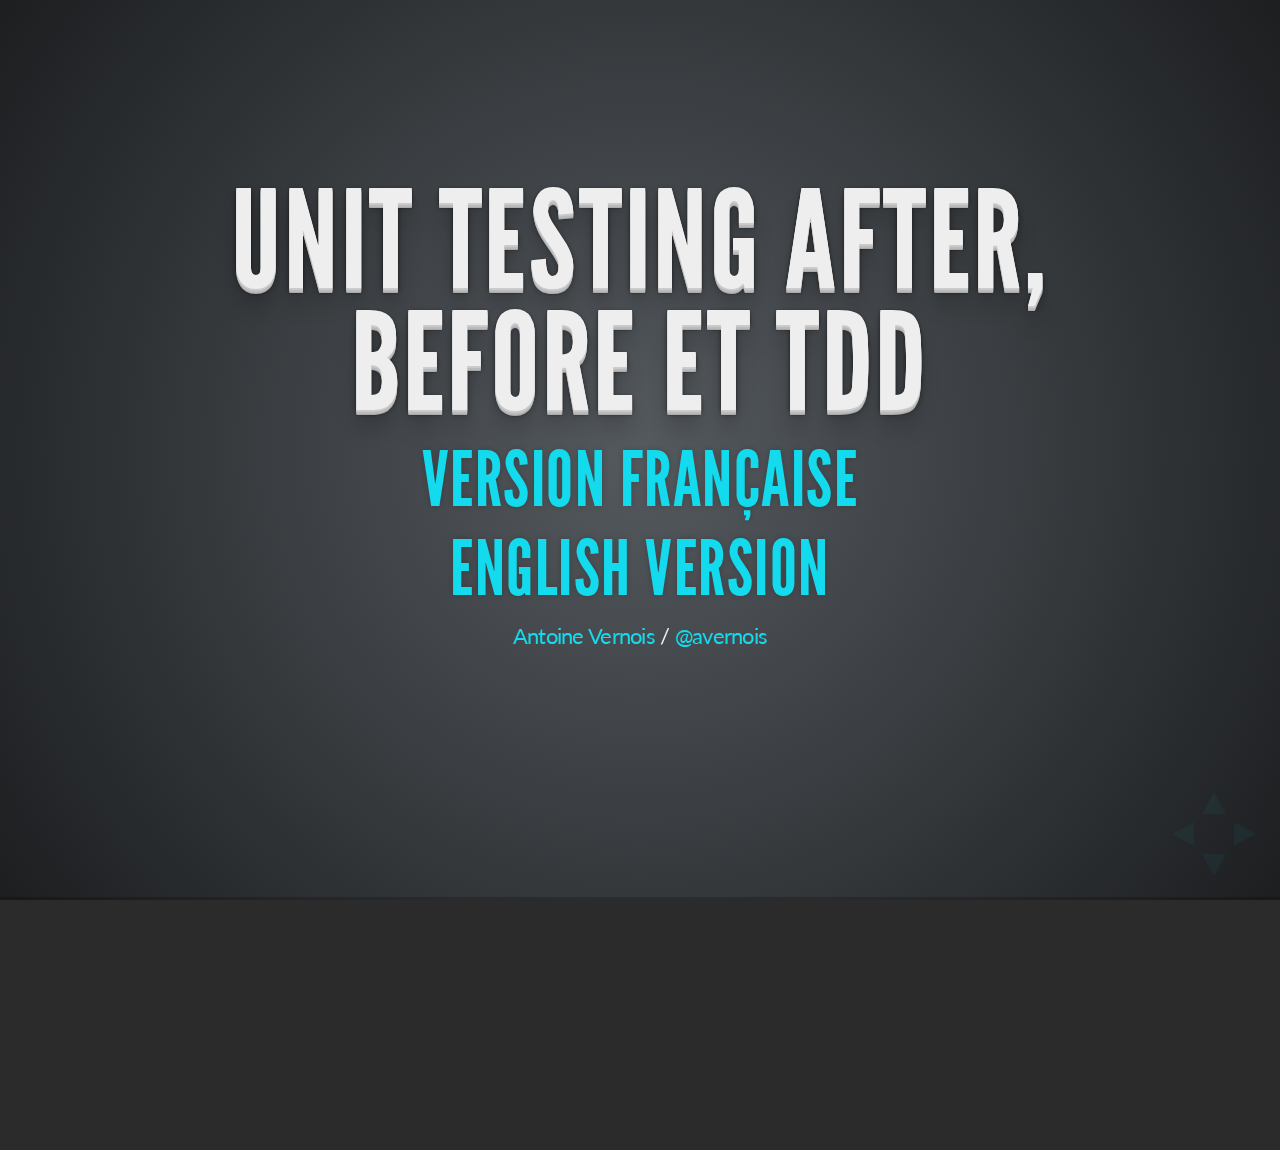
<file: index.html>
<!doctype html>
<html lang="en">

	<head>
		<meta charset="utf-8">

		<title>Unit Testing After, Before et TDD</title>

		<meta name="description" content="A framework for easily creating beautiful presentations using HTML">
		<meta name="author" content="Antoine Vernois">

		<meta name="apple-mobile-web-app-capable" content="yes" />
		<meta name="apple-mobile-web-app-status-bar-style" content="black-translucent" />

		<meta name="viewport" content="width=device-width, initial-scale=1.0, maximum-scale=1.0, user-scalable=no">

		<link rel="stylesheet" href="css/reveal.min.css">
		<link rel="stylesheet" href="css/theme/default.css" id="theme">

		<!-- For syntax highlighting -->
		<link rel="stylesheet" href="lib/css/zenburn.css">

		<!-- If the query includes 'print-pdf', use the PDF print sheet -->
		<script>
			document.write( '<link rel="stylesheet" href="css/print/' + ( window.location.search.match( /print-pdf/gi ) ? 'pdf' : 'paper' ) + '.css" type="text/css" media="print">' );
		</script>

		<!--[if lt IE 9]>
		<script src="lib/js/html5shiv.js"></script>
		<![endif]-->
	</head>

	<body>

		<div class="reveal">

			<div class="slides">
				<section>
				
					<h1>Unit testing After, Before et TDD</h1>
					<h2><a href="index-fr.html">Version Française</a></h2>
					<h2><a href="index-en.html">English version</a></h2>
					<p>
						<small><a href="https://blog.crafting-labs.fr">Antoine Vernois</a> / <a href="http://twitter.com/avernois">@avernois</a></small>
					</p>
				
				</section>

			</div>

		</div>

		<script src="lib/js/head.min.js"></script>
		<script src="js/reveal.min.js"></script>

		<script>

			// Full list of configuration options available here:
			// https://github.com/hakimel/reveal.js#configuration
			Reveal.initialize({
				controls: true,
				progress: true,
				history: true,
				center: true,

				theme: Reveal.getQueryHash().theme || 'default', // available themes are in /css/theme
				transition: Reveal.getQueryHash().transition || 'default', // default/cube/page/concave/zoom/linear/fade/none

				// Optional libraries used to extend on reveal.js
				dependencies: [
					{ src: 'lib/js/classList.js', condition: function() { return !document.body.classList; } },
					{ src: 'plugin/markdown/marked.js', condition: function() { return !!document.querySelector( '[data-markdown]' ); } },
					{ src: 'plugin/markdown/markdown.js', condition: function() { return !!document.querySelector( '[data-markdown]' ); } },
					{ src: 'plugin/highlight/highlight.js', async: true, callback: function() { hljs.initHighlightingOnLoad(); } },
					{ src: 'plugin/zoom-js/zoom.js', async: true, condition: function() { return !!document.body.classList; } },
					{ src: 'plugin/notes/notes.js', async: true, condition: function() { return !!document.body.classList; } }
					// { src: 'plugin/search/search.js', async: true, condition: function() { return !!document.body.classList; } }
					// { src: 'plugin/remotes/remotes.js', async: true, condition: function() { return !!document.body.classList; } }
				]
			});

		</script>

	</body>
</html>
</file>
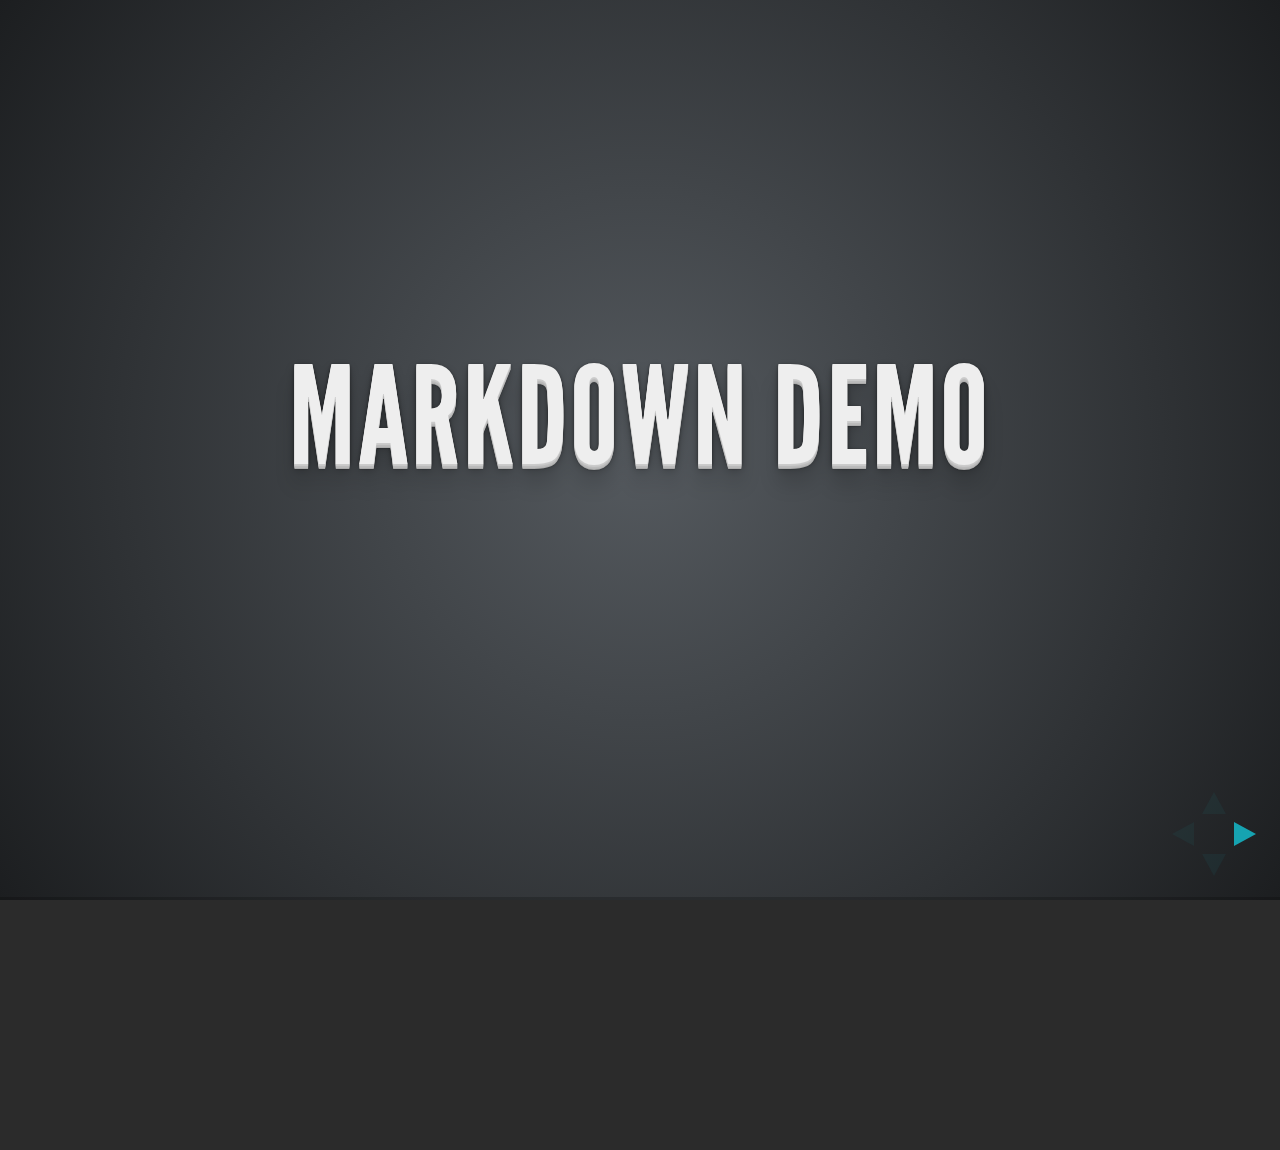
<file: plugin/markdown/example.html>
<!doctype html>
<html lang="en">

	<head>
		<meta charset="utf-8">

		<title>reveal.js - Markdown Demo</title>

		<link rel="stylesheet" href="../../css/reveal.css">
		<link rel="stylesheet" href="../../css/theme/default.css" id="theme">

        <link rel="stylesheet" href="../../lib/css/zenburn.css">
	</head>

	<body>

		<div class="reveal">

			<div class="slides">

                <!-- Use external markdown resource, separate slides by three newlines; vertical slides by two newlines -->
                <section data-markdown="example.md" data-separator="^\n\n\n" data-vertical="^\n\n"></section>

                <!-- Slides are separated by three dashes (quick 'n dirty regular expression) -->
                <section data-markdown data-separator="---">
                    <script type="text/template">
                        ## Demo 1
                        Slide 1
                        ---
                        ## Demo 1
                        Slide 2
                        ---
                        ## Demo 1
                        Slide 3
                    </script>
                </section>

                <!-- Slides are separated by newline + three dashes + newline, vertical slides identical but two dashes -->
                <section data-markdown data-separator="^\n---\n$" data-vertical="^\n--\n$">
                    <script type="text/template">
                        ## Demo 2
                        Slide 1.1

                        --

                        ## Demo 2
                        Slide 1.2

                        ---

                        ## Demo 2
                        Slide 2
                    </script>
                </section>

                <!-- No "extra" slides, since there are no separators defined (so they'll become horizontal rulers) -->
                <section data-markdown>
                    <script type="text/template">
                        A

                        ---

                        B

                        ---

                        C
                    </script>
                </section>

                <!-- Slide attributes -->
                <section data-markdown>
                    <script type="text/template">
                        <!-- .slide: data-background="#000000" -->
                        ## Slide attributes
                    </script>
                </section>

                <!-- Element attributes -->
                <section data-markdown>
                    <script type="text/template">
                        ## Element attributes
                        - Item 1 <!-- .element: class="fragment" data-fragment-index="2" -->
                        - Item 2 <!-- .element: class="fragment" data-fragment-index="1" -->
                    </script>
                </section>

                <!-- Code -->
                <section data-markdown>
                    <script type="text/template">
                        ```php
                        public function foo()
                        {
                            $foo = array(
                                'bar' => 'bar'
                            )
                        }
                        ```
                    </script>
                </section>

            </div>
		</div>

		<script src="../../lib/js/head.min.js"></script>
		<script src="../../js/reveal.js"></script>

		<script>

			Reveal.initialize({
				controls: true,
				progress: true,
				history: true,
				center: true,

				// Optional libraries used to extend on reveal.js
				dependencies: [
					{ src: '../../lib/js/classList.js', condition: function() { return !document.body.classList; } },
					{ src: 'marked.js', condition: function() { return !!document.querySelector( '[data-markdown]' ); } },
                    { src: 'markdown.js', condition: function() { return !!document.querySelector( '[data-markdown]' ); } },
                    { src: '../highlight/highlight.js', async: true, callback: function() { hljs.initHighlightingOnLoad(); } },
					{ src: '../notes/notes.js' }
				]
			});

		</script>

	</body>
</html>
</file>
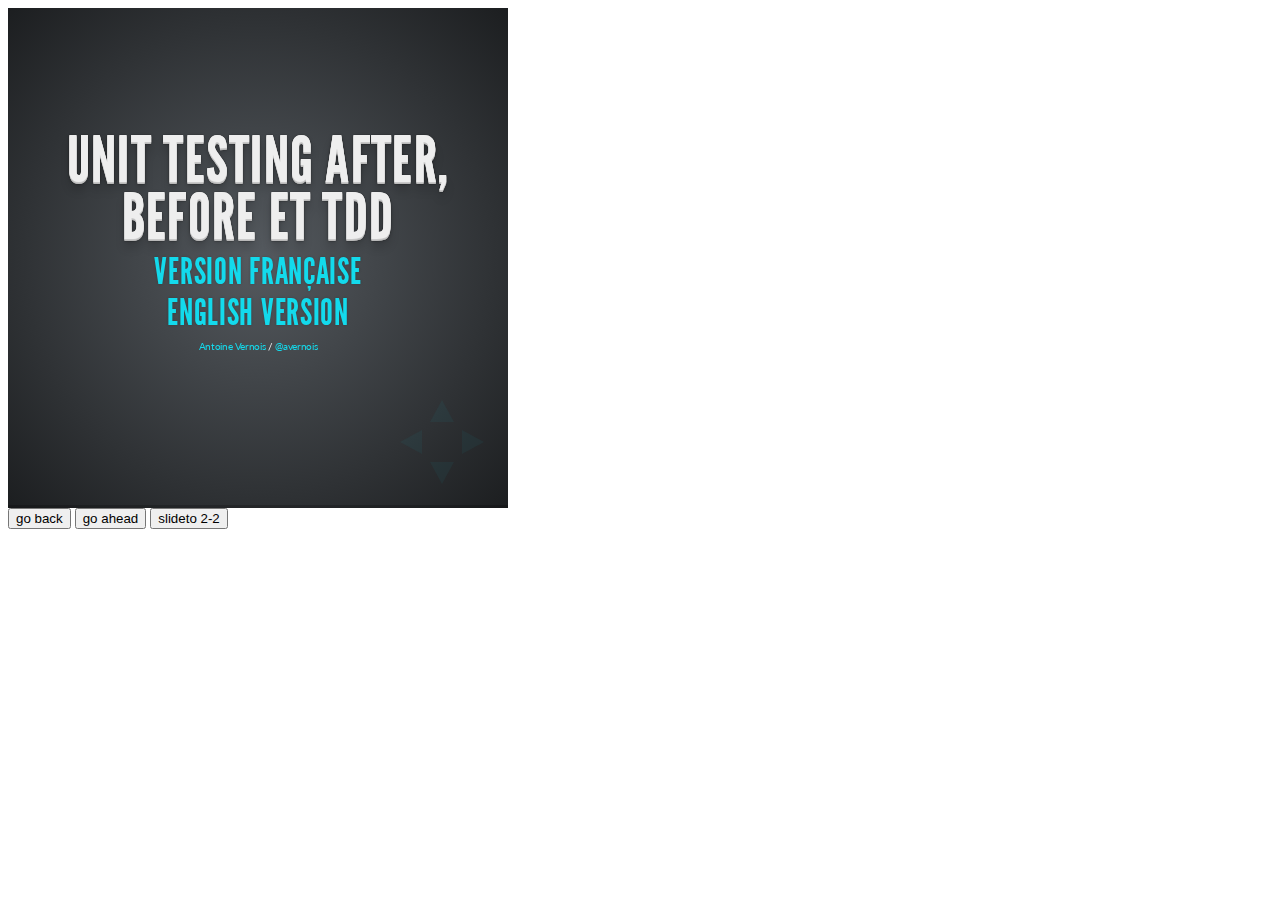
<file: plugin/postmessage/example.html>
<html>
	<body>

		<iframe id="reveal" src="../../index.html" style="border: 0;" width="500" height="500"></iframe>

		<div>
			<input id="back" type="button" value="go back"/>
			<input id="ahead" type="button" value="go ahead"/>
			<input id="slideto" type="button" value="slideto 2-2"/>
		</div>

		<script>

			(function (){

				var back = document.getElementById( 'back' ),
						ahead = document.getElementById( 'ahead' ),
						slideto = document.getElementById( 'slideto' ),
						reveal =  window.frames[0];

					back.addEventListener( 'click', function () {
						
					reveal.postMessage( JSON.stringify({method: 'prev', args: []}), '*' );
				}, false );

				ahead.addEventListener( 'click', function (){
					reveal.postMessage( JSON.stringify({method: 'next', args: []}), '*' );
				}, false );

				slideto.addEventListener( 'click', function (){
					reveal.postMessage( JSON.stringify({method: 'slide', args: [2,2]}), '*' );
				}, false );

			}());

		</script>

	</body>
</html>
</file>
<file: css/theme/default.css>
@import url(https://fonts.googleapis.com/css?family=Lato:400,700,400italic,700italic);
/**
 * Default theme for reveal.js.
 *
 * Copyright (C) 2011-2012 Hakim El Hattab, http://hakim.se
 */
@font-face {
  font-family: 'League Gothic';
  src: url("../../lib/font/league_gothic-webfont.eot");
  src: url("../../lib/font/league_gothic-webfont.eot?#iefix") format("embedded-opentype"), url("../../lib/font/league_gothic-webfont.woff") format("woff"), url("../../lib/font/league_gothic-webfont.ttf") format("truetype"), url("../../lib/font/league_gothic-webfont.svg#LeagueGothicRegular") format("svg");
  font-weight: normal;
  font-style: normal; }

/*********************************************
 * GLOBAL STYLES
 *********************************************/
body {
  background: #1c1e20;
  background: -moz-radial-gradient(center, circle cover, #555a5f 0%, #1c1e20 100%);
  background: -webkit-gradient(radial, center center, 0px, center center, 100%, color-stop(0%, #555a5f), color-stop(100%, #1c1e20));
  background: -webkit-radial-gradient(center, circle cover, #555a5f 0%, #1c1e20 100%);
  background: -o-radial-gradient(center, circle cover, #555a5f 0%, #1c1e20 100%);
  background: -ms-radial-gradient(center, circle cover, #555a5f 0%, #1c1e20 100%);
  background: radial-gradient(center, circle cover, #555a5f 0%, #1c1e20 100%);
  background-color: #2b2b2b; }

.reveal {
  font-family: "Lato", sans-serif;
  font-size: 36px;
  font-weight: normal;
  letter-spacing: -0.02em;
  color: #eeeeee; }

::selection {
  color: white;
  background: #ff5e99;
  text-shadow: none; }

.darktext {
  color : #000000;
}

/*********************************************
 * HEADERS
 *********************************************/
.reveal h1,
.reveal h2,
.reveal h3,
.reveal h4,
.reveal h5,
.reveal h6 {
  margin: 0 0 20px 0;
  color: #eeeeee;
  font-family: "League Gothic", Impact, sans-serif;
  line-height: 0.9em;
  letter-spacing: 0.02em;
  text-transform: uppercase;
  text-shadow: 0px 0px 6px rgba(0, 0, 0, 0.2); }

.reveal h1 {
  text-shadow: 0 1px 0 #cccccc, 0 2px 0 #c9c9c9, 0 3px 0 #bbbbbb, 0 4px 0 #b9b9b9, 0 5px 0 #aaaaaa, 0 6px 1px rgba(0, 0, 0, 0.1), 0 0 5px rgba(0, 0, 0, 0.1), 0 1px 3px rgba(0, 0, 0, 0.3), 0 3px 5px rgba(0, 0, 0, 0.2), 0 5px 10px rgba(0, 0, 0, 0.25), 0 20px 20px rgba(0, 0, 0, 0.15); }

/*********************************************
 * LINKS
 *********************************************/
.reveal a:not(.image) {
  color: #13daec;
  text-decoration: none;
  -webkit-transition: color .15s ease;
  -moz-transition: color .15s ease;
  -ms-transition: color .15s ease;
  -o-transition: color .15s ease;
  transition: color .15s ease; }

.reveal a:not(.image):hover {
  color: #71e9f4;
  text-shadow: none;
  border: none; }

.reveal .roll span:after {
  color: #fff;
  background: #0d99a5; }

/*********************************************
 * IMAGES
 *********************************************/
.reveal section img {
  margin: 15px 0px;
  background: rgba(255, 255, 255, 0.12);
  border: 4px solid #eeeeee;
  box-shadow: 0 0 10px rgba(0, 0, 0, 0.15);
  -webkit-transition: all .2s linear;
  -moz-transition: all .2s linear;
  -ms-transition: all .2s linear;
  -o-transition: all .2s linear;
  transition: all .2s linear; }

.reveal a:hover img {
  background: rgba(255, 255, 255, 0.2);
  border-color: #13daec;
  box-shadow: 0 0 20px rgba(0, 0, 0, 0.55); }

/*********************************************
 * NAVIGATION CONTROLS
 *********************************************/
.reveal .controls div.navigate-left,
.reveal .controls div.navigate-left.enabled {
  border-right-color: #13daec; }

.reveal .controls div.navigate-right,
.reveal .controls div.navigate-right.enabled {
  border-left-color: #13daec; }

.reveal .controls div.navigate-up,
.reveal .controls div.navigate-up.enabled {
  border-bottom-color: #13daec; }

.reveal .controls div.navigate-down,
.reveal .controls div.navigate-down.enabled {
  border-top-color: #13daec; }

.reveal .controls div.navigate-left.enabled:hover {
  border-right-color: #71e9f4; }

.reveal .controls div.navigate-right.enabled:hover {
  border-left-color: #71e9f4; }

.reveal .controls div.navigate-up.enabled:hover {
  border-bottom-color: #71e9f4; }

.reveal .controls div.navigate-down.enabled:hover {
  border-top-color: #71e9f4; }

/*********************************************
 * PROGRESS BAR
 *********************************************/
.reveal .progress {
  background: rgba(0, 0, 0, 0.2); }

.reveal .progress span {
  background: #13daec;
  -webkit-transition: width 800ms cubic-bezier(0.26, 0.86, 0.44, 0.985);
  -moz-transition: width 800ms cubic-bezier(0.26, 0.86, 0.44, 0.985);
  -ms-transition: width 800ms cubic-bezier(0.26, 0.86, 0.44, 0.985);
  -o-transition: width 800ms cubic-bezier(0.26, 0.86, 0.44, 0.985);
  transition: width 800ms cubic-bezier(0.26, 0.86, 0.44, 0.985); }

/*********************************************
 * SLIDE NUMBER
 *********************************************/
.reveal .slide-number {
  color: #13daec; }
</file>
<file: lib/css/zenburn.css>
/*

Zenburn style from voldmar.ru (c) Vladimir Epifanov <voldmar@voldmar.ru>
based on dark.css by Ivan Sagalaev

*/

pre code {
  display: block; padding: 0.5em;
  background: #3F3F3F;
  color: #DCDCDC;
}

pre .keyword,
pre .tag,
pre .css .class,
pre .css .id,
pre .lisp .title,
pre .nginx .title,
pre .request,
pre .status,
pre .clojure .attribute {
  color: #E3CEAB;
}

pre .django .template_tag,
pre .django .variable,
pre .django .filter .argument {
  color: #DCDCDC;
}

pre .number,
pre .date {
  color: #8CD0D3;
}

pre .dos .envvar,
pre .dos .stream,
pre .variable,
pre .apache .sqbracket {
  color: #EFDCBC;
}

pre .dos .flow,
pre .diff .change,
pre .python .exception,
pre .python .built_in,
pre .literal,
pre .tex .special {
  color: #EFEFAF;
}

pre .diff .chunk,
pre .subst {
  color: #8F8F8F;
}

pre .dos .keyword,
pre .python .decorator,
pre .title,
pre .haskell .type,
pre .diff .header,
pre .ruby .class .parent,
pre .apache .tag,
pre .nginx .built_in,
pre .tex .command,
pre .prompt {
    color: #efef8f;
}

pre .dos .winutils,
pre .ruby .symbol,
pre .ruby .symbol .string,
pre .ruby .string {
  color: #DCA3A3;
}

pre .diff .deletion,
pre .string,
pre .tag .value,
pre .preprocessor,
pre .built_in,
pre .sql .aggregate,
pre .javadoc,
pre .smalltalk .class,
pre .smalltalk .localvars,
pre .smalltalk .array,
pre .css .rules .value,
pre .attr_selector,
pre .pseudo,
pre .apache .cbracket,
pre .tex .formula {
  color: #CC9393;
}

pre .shebang,
pre .diff .addition,
pre .comment,
pre .java .annotation,
pre .template_comment,
pre .pi,
pre .doctype {
  color: #7F9F7F;
}

pre .coffeescript .javascript,
pre .javascript .xml,
pre .tex .formula,
pre .xml .javascript,
pre .xml .vbscript,
pre .xml .css,
pre .xml .cdata {
  opacity: 0.5;
}
</file>
<file: css/reveal.css>
@charset "UTF-8";

/*!
 * reveal.js
 * http://lab.hakim.se/reveal-js
 * MIT licensed
 *
 * Copyright (C) 2014 Hakim El Hattab, http://hakim.se
 */


/*********************************************
 * RESET STYLES
 *********************************************/

html, body, .reveal div, .reveal span, .reveal applet, .reveal object, .reveal iframe,
.reveal h1, .reveal h2, .reveal h3, .reveal h4, .reveal h5, .reveal h6, .reveal p, .reveal blockquote, .reveal pre,
.reveal a, .reveal abbr, .reveal acronym, .reveal address, .reveal big, .reveal cite, .reveal code,
.reveal del, .reveal dfn, .reveal em, .reveal img, .reveal ins, .reveal kbd, .reveal q, .reveal s, .reveal samp,
.reveal small, .reveal strike, .reveal strong, .reveal sub, .reveal sup, .reveal tt, .reveal var,
.reveal b, .reveal u, .reveal i, .reveal center,
.reveal dl, .reveal dt, .reveal dd, .reveal ol, .reveal ul, .reveal li,
.reveal fieldset, .reveal form, .reveal label, .reveal legend,
.reveal table, .reveal caption, .reveal tbody, .reveal tfoot, .reveal thead, .reveal tr, .reveal th, .reveal td,
.reveal article, .reveal aside, .reveal canvas, .reveal details, .reveal embed,
.reveal figure, .reveal figcaption, .reveal footer, .reveal header, .reveal hgroup,
.reveal menu, .reveal nav, .reveal output, .reveal ruby, .reveal section, .reveal summary,
.reveal time, .reveal mark, .reveal audio, video {
	margin: 0;
	padding: 0;
	border: 0;
	font-size: 100%;
	font: inherit;
	vertical-align: baseline;
}

.reveal article, .reveal aside, .reveal details, .reveal figcaption, .reveal figure,
.reveal footer, .reveal header, .reveal hgroup, .reveal menu, .reveal nav, .reveal section {
	display: block;
}


/*********************************************
 * GLOBAL STYLES
 *********************************************/

html,
body {
	width: 100%;
	height: 100%;
	overflow: hidden;
}

body {
	position: relative;
	line-height: 1;
}

::selection {
	background: #FF5E99;
	color: #fff;
	text-shadow: none;
}


/*********************************************
 * HEADERS
 *********************************************/

.reveal h1,
.reveal h2,
.reveal h3,
.reveal h4,
.reveal h5,
.reveal h6 {
	-webkit-hyphens: auto;
	   -moz-hyphens: auto;
	        hyphens: auto;

	word-wrap: break-word;
	line-height: 1;
}

.reveal h1 { font-size: 3.77em; }
.reveal h2 { font-size: 2.11em;	}
.reveal h3 { font-size: 1.55em;	}
.reveal h4 { font-size: 1em;	}


/*********************************************
 * VIEW FRAGMENTS
 *********************************************/

.reveal .slides section .fragment {
	opacity: 0;

	-webkit-transition: all .2s ease;
	   -moz-transition: all .2s ease;
	    -ms-transition: all .2s ease;
	     -o-transition: all .2s ease;
	        transition: all .2s ease;
}
	.reveal .slides section .fragment.visible {
		opacity: 1;
	}

.reveal .slides section .fragment.grow {
	opacity: 1;
}
	.reveal .slides section .fragment.grow.visible {
		-webkit-transform: scale( 1.3 );
		   -moz-transform: scale( 1.3 );
		    -ms-transform: scale( 1.3 );
		     -o-transform: scale( 1.3 );
		        transform: scale( 1.3 );
	}

.reveal .slides section .fragment.shrink {
	opacity: 1;
}
	.reveal .slides section .fragment.shrink.visible {
		-webkit-transform: scale( 0.7 );
		   -moz-transform: scale( 0.7 );
		    -ms-transform: scale( 0.7 );
		     -o-transform: scale( 0.7 );
		        transform: scale( 0.7 );
	}

.reveal .slides section .fragment.zoom-in {
	opacity: 0;

	-webkit-transform: scale( 0.1 );
	   -moz-transform: scale( 0.1 );
	    -ms-transform: scale( 0.1 );
	     -o-transform: scale( 0.1 );
	        transform: scale( 0.1 );
}

	.reveal .slides section .fragment.zoom-in.visible {
		opacity: 1;

		-webkit-transform: scale( 1 );
		   -moz-transform: scale( 1 );
		    -ms-transform: scale( 1 );
		     -o-transform: scale( 1 );
		        transform: scale( 1 );
	}

.reveal .slides section .fragment.roll-in {
	opacity: 0;

	-webkit-transform: rotateX( 90deg );
	   -moz-transform: rotateX( 90deg );
	    -ms-transform: rotateX( 90deg );
	     -o-transform: rotateX( 90deg );
	        transform: rotateX( 90deg );
}
	.reveal .slides section .fragment.roll-in.visible {
		opacity: 1;

		-webkit-transform: rotateX( 0 );
		   -moz-transform: rotateX( 0 );
		    -ms-transform: rotateX( 0 );
		     -o-transform: rotateX( 0 );
		        transform: rotateX( 0 );
	}

.reveal .slides section .fragment.fade-out {
	opacity: 1;
}
	.reveal .slides section .fragment.fade-out.visible {
		opacity: 0;
	}

.reveal .slides section .fragment.semi-fade-out {
	opacity: 1;
}
	.reveal .slides section .fragment.semi-fade-out.visible {
		opacity: 0.5;
	}

.reveal .slides section .fragment.current-visible {
	opacity:0;
}

.reveal .slides section .fragment.current-visible.current-fragment {
	opacity:1;
}

.reveal .slides section .fragment.highlight-red,
.reveal .slides section .fragment.highlight-current-red,
.reveal .slides section .fragment.highlight-green,
.reveal .slides section .fragment.highlight-current-green,
.reveal .slides section .fragment.highlight-blue,
.reveal .slides section .fragment.highlight-current-blue {
	opacity: 1;
}
	.reveal .slides section .fragment.highlight-red.visible {
		color: #ff2c2d
	}
	.reveal .slides section .fragment.highlight-green.visible {
		color: #17ff2e;
	}
	.reveal .slides section .fragment.highlight-blue.visible {
		color: #1b91ff;
	}

.reveal .slides section .fragment.highlight-current-red.current-fragment {
	color: #ff2c2d
}
.reveal .slides section .fragment.highlight-current-green.current-fragment {
	color: #17ff2e;
}
.reveal .slides section .fragment.highlight-current-blue.current-fragment {
	color: #1b91ff;
}


/*********************************************
 * DEFAULT ELEMENT STYLES
 *********************************************/

/* Fixes issue in Chrome where italic fonts did not appear when printing to PDF */
.reveal:after {
  content: '';
  font-style: italic;
}

.reveal iframe {
	z-index: 1;
}

/* Ensure certain elements are never larger than the slide itself */
.reveal img,
.reveal video,
.reveal iframe {
	max-width: 95%;
	max-height: 95%;
}

/** Prevents layering issues in certain browser/transition combinations */
.reveal a {
	position: relative;
}

.reveal strong,
.reveal b {
	font-weight: bold;
}

.reveal em,
.reveal i {
	font-style: italic;
}

.reveal ol,
.reveal ul {
	display: inline-block;

	text-align: left;
	margin: 0 0 0 1em;
}

.reveal ol {
	list-style-type: decimal;
}

.reveal ul {
	list-style-type: disc;
}

.reveal ul ul {
	list-style-type: square;
}

.reveal ul ul ul {
	list-style-type: circle;
}

.reveal ul ul,
.reveal ul ol,
.reveal ol ol,
.reveal ol ul {
	display: block;
	margin-left: 40px;
}

.reveal p {
	margin-bottom: 10px;
	line-height: 1.2em;
}

.reveal q,
.reveal blockquote {
	quotes: none;
}

.reveal blockquote {
	display: block;
	position: relative;
	width: 70%;
	margin: 5px auto;
	padding: 5px;

	font-style: italic;
	background: rgba(255, 255, 255, 0.05);
	box-shadow: 0px 0px 2px rgba(0,0,0,0.2);
}
	.reveal blockquote p:first-child,
	.reveal blockquote p:last-child {
		display: inline-block;
	}

.reveal q {
	font-style: italic;
}

.reveal pre {
	display: block;
	position: relative;
	width: 90%;
	margin: 15px auto;

	text-align: left;
	font-size: 0.55em;
	font-family: monospace;
	line-height: 1.2em;

	word-wrap: break-word;

	box-shadow: 0px 0px 6px rgba(0,0,0,0.3);
}
.reveal code {
	font-family: monospace;
}
.reveal pre code {
	padding: 5px;
	overflow: auto;
	max-height: 400px;
	word-wrap: normal;
}
.reveal pre.stretch code {
	height: 100%;
	max-height: 100%;

	-webkit-box-sizing: border-box;
	   -moz-box-sizing: border-box;
	        box-sizing: border-box;
}

.reveal table th,
.reveal table td {
	text-align: left;
	padding-right: .3em;
}

.reveal table th {
	font-weight: bold;
}

.reveal sup {
	vertical-align: super;
}
.reveal sub {
	vertical-align: sub;
}

.reveal small {
	display: inline-block;
	font-size: 0.6em;
	line-height: 1.2em;
	vertical-align: top;
}

.reveal small * {
	vertical-align: top;
}

.reveal .stretch {
	max-width: none;
	max-height: none;
}


/*********************************************
 * CONTROLS
 *********************************************/

.reveal .controls {
	display: none;
	position: fixed;
	width: 110px;
	height: 110px;
	z-index: 30;
	right: 10px;
	bottom: 10px;
}

.reveal .controls div {
	position: absolute;
	opacity: 0.05;
	width: 0;
	height: 0;
	border: 12px solid transparent;

	-moz-transform: scale(.9999);

	-webkit-transition: all 0.2s ease;
	   -moz-transition: all 0.2s ease;
	    -ms-transition: all 0.2s ease;
	     -o-transition: all 0.2s ease;
	        transition: all 0.2s ease;
}

.reveal .controls div.enabled {
	opacity: 0.7;
	cursor: pointer;
}

.reveal .controls div.enabled:active {
	margin-top: 1px;
}

	.reveal .controls div.navigate-left {
		top: 42px;

		border-right-width: 22px;
		border-right-color: #eee;
	}
		.reveal .controls div.navigate-left.fragmented {
			opacity: 0.3;
		}

	.reveal .controls div.navigate-right {
		left: 74px;
		top: 42px;

		border-left-width: 22px;
		border-left-color: #eee;
	}
		.reveal .controls div.navigate-right.fragmented {
			opacity: 0.3;
		}

	.reveal .controls div.navigate-up {
		left: 42px;

		border-bottom-width: 22px;
		border-bottom-color: #eee;
	}
		.reveal .controls div.navigate-up.fragmented {
			opacity: 0.3;
		}

	.reveal .controls div.navigate-down {
		left: 42px;
		top: 74px;

		border-top-width: 22px;
		border-top-color: #eee;
	}
		.reveal .controls div.navigate-down.fragmented {
			opacity: 0.3;
		}


/*********************************************
 * PROGRESS BAR
 *********************************************/

.reveal .progress {
	position: fixed;
	display: none;
	height: 3px;
	width: 100%;
	bottom: 0;
	left: 0;
	z-index: 10;
}
	.reveal .progress:after {
		content: '';
		display: 'block';
		position: absolute;
		height: 20px;
		width: 100%;
		top: -20px;
	}
	.reveal .progress span {
		display: block;
		height: 100%;
		width: 0px;

		-webkit-transition: width 800ms cubic-bezier(0.260, 0.860, 0.440, 0.985);
		   -moz-transition: width 800ms cubic-bezier(0.260, 0.860, 0.440, 0.985);
		    -ms-transition: width 800ms cubic-bezier(0.260, 0.860, 0.440, 0.985);
		     -o-transition: width 800ms cubic-bezier(0.260, 0.860, 0.440, 0.985);
		        transition: width 800ms cubic-bezier(0.260, 0.860, 0.440, 0.985);
	}

/*********************************************
 * SLIDE NUMBER
 *********************************************/

.reveal .slide-number {
	position: fixed;
	display: block;
	right: 15px;
	bottom: 15px;
	opacity: 0.5;
	z-index: 31;
	font-size: 12px;
}

/*********************************************
 * SLIDES
 *********************************************/

.reveal {
	position: relative;
	width: 100%;
	height: 100%;

	-ms-touch-action: none;
}

.reveal .slides {
	position: absolute;
	width: 100%;
	height: 100%;
	left: 50%;
	top: 50%;

	overflow: visible;
	z-index: 1;
	text-align: center;

	-webkit-transition: -webkit-perspective .4s ease;
	   -moz-transition: -moz-perspective .4s ease;
	    -ms-transition: -ms-perspective .4s ease;
	     -o-transition: -o-perspective .4s ease;
	        transition: perspective .4s ease;

	-webkit-perspective: 600px;
	   -moz-perspective: 600px;
	    -ms-perspective: 600px;
	        perspective: 600px;

	-webkit-perspective-origin: 0px -100px;
	   -moz-perspective-origin: 0px -100px;
	    -ms-perspective-origin: 0px -100px;
	        perspective-origin: 0px -100px;
}

.reveal .slides>section {
	-ms-perspective: 600px;
}

.reveal .slides>section,
.reveal .slides>section>section {
	display: none;
	position: absolute;
	width: 100%;
	padding: 20px 0px;

	z-index: 10;
	line-height: 1.2em;
	font-weight: inherit;

	-webkit-transform-style: preserve-3d;
	   -moz-transform-style: preserve-3d;
	    -ms-transform-style: preserve-3d;
	        transform-style: preserve-3d;

	-webkit-transition: -webkit-transform-origin 800ms cubic-bezier(0.260, 0.860, 0.440, 0.985),
						-webkit-transform 800ms cubic-bezier(0.260, 0.860, 0.440, 0.985),
						visibility 800ms cubic-bezier(0.260, 0.860, 0.440, 0.985),
						opacity 800ms cubic-bezier(0.260, 0.860, 0.440, 0.985);
	   -moz-transition: -moz-transform-origin 800ms cubic-bezier(0.260, 0.860, 0.440, 0.985),
						-moz-transform 800ms cubic-bezier(0.260, 0.860, 0.440, 0.985),
						visibility 800ms cubic-bezier(0.260, 0.860, 0.440, 0.985),
						opacity 800ms cubic-bezier(0.260, 0.860, 0.440, 0.985);
	    -ms-transition: -ms-transform-origin 800ms cubic-bezier(0.260, 0.860, 0.440, 0.985),
						-ms-transform 800ms cubic-bezier(0.260, 0.860, 0.440, 0.985),
						visibility 800ms cubic-bezier(0.260, 0.860, 0.440, 0.985),
						opacity 800ms cubic-bezier(0.260, 0.860, 0.440, 0.985);
	     -o-transition: -o-transform-origin 800ms cubic-bezier(0.260, 0.860, 0.440, 0.985),
						-o-transform 800ms cubic-bezier(0.260, 0.860, 0.440, 0.985),
						visibility 800ms cubic-bezier(0.260, 0.860, 0.440, 0.985),
						opacity 800ms cubic-bezier(0.260, 0.860, 0.440, 0.985);
	        transition: transform-origin 800ms cubic-bezier(0.260, 0.860, 0.440, 0.985),
						transform 800ms cubic-bezier(0.260, 0.860, 0.440, 0.985),
						visibility 800ms cubic-bezier(0.260, 0.860, 0.440, 0.985),
						opacity 800ms cubic-bezier(0.260, 0.860, 0.440, 0.985);
}

/* Global transition speed settings */
.reveal[data-transition-speed="fast"] .slides section {
	-webkit-transition-duration: 400ms;
	   -moz-transition-duration: 400ms;
	    -ms-transition-duration: 400ms;
	        transition-duration: 400ms;
}
.reveal[data-transition-speed="slow"] .slides section {
	-webkit-transition-duration: 1200ms;
	   -moz-transition-duration: 1200ms;
	    -ms-transition-duration: 1200ms;
	        transition-duration: 1200ms;
}

/* Slide-specific transition speed overrides */
.reveal .slides section[data-transition-speed="fast"] {
	-webkit-transition-duration: 400ms;
	   -moz-transition-duration: 400ms;
	    -ms-transition-duration: 400ms;
	        transition-duration: 400ms;
}
.reveal .slides section[data-transition-speed="slow"] {
	-webkit-transition-duration: 1200ms;
	   -moz-transition-duration: 1200ms;
	    -ms-transition-duration: 1200ms;
	        transition-duration: 1200ms;
}

.reveal .slides>section {
	left: -50%;
	top: -50%;
}

.reveal .slides>section.stack {
	padding-top: 0;
	padding-bottom: 0;
}

.reveal .slides>section.present,
.reveal .slides>section>section.present {
	display: block;
	z-index: 11;
	opacity: 1;
}

.reveal.center,
.reveal.center .slides,
.reveal.center .slides section {
	min-height: auto !important;
}

/* Don't allow interaction with invisible slides */
.reveal .slides>section.future,
.reveal .slides>section>section.future,
.reveal .slides>section.past,
.reveal .slides>section>section.past {
	pointer-events: none;
}

.reveal.overview .slides>section,
.reveal.overview .slides>section>section {
	pointer-events: auto;
}



/*********************************************
 * DEFAULT TRANSITION
 *********************************************/

.reveal .slides>section[data-transition=default].past,
.reveal .slides>section.past {
	display: block;
	opacity: 0;

	-webkit-transform: translate3d(-100%, 0, 0) rotateY(-90deg) translate3d(-100%, 0, 0);
	   -moz-transform: translate3d(-100%, 0, 0) rotateY(-90deg) translate3d(-100%, 0, 0);
	    -ms-transform: translate3d(-100%, 0, 0) rotateY(-90deg) translate3d(-100%, 0, 0);
	        transform: translate3d(-100%, 0, 0) rotateY(-90deg) translate3d(-100%, 0, 0);
}
.reveal .slides>section[data-transition=default].future,
.reveal .slides>section.future {
	display: block;
	opacity: 0;

	-webkit-transform: translate3d(100%, 0, 0) rotateY(90deg) translate3d(100%, 0, 0);
	   -moz-transform: translate3d(100%, 0, 0) rotateY(90deg) translate3d(100%, 0, 0);
	    -ms-transform: translate3d(100%, 0, 0) rotateY(90deg) translate3d(100%, 0, 0);
	        transform: translate3d(100%, 0, 0) rotateY(90deg) translate3d(100%, 0, 0);
}

.reveal .slides>section>section[data-transition=default].past,
.reveal .slides>section>section.past {
	display: block;
	opacity: 0;

	-webkit-transform: translate3d(0, -300px, 0) rotateX(70deg) translate3d(0, -300px, 0);
	   -moz-transform: translate3d(0, -300px, 0) rotateX(70deg) translate3d(0, -300px, 0);
	    -ms-transform: translate3d(0, -300px, 0) rotateX(70deg) translate3d(0, -300px, 0);
	        transform: translate3d(0, -300px, 0) rotateX(70deg) translate3d(0, -300px, 0);
}
.reveal .slides>section>section[data-transition=default].future,
.reveal .slides>section>section.future {
	display: block;
	opacity: 0;

	-webkit-transform: translate3d(0, 300px, 0) rotateX(-70deg) translate3d(0, 300px, 0);
	   -moz-transform: translate3d(0, 300px, 0) rotateX(-70deg) translate3d(0, 300px, 0);
	    -ms-transform: translate3d(0, 300px, 0) rotateX(-70deg) translate3d(0, 300px, 0);
	        transform: translate3d(0, 300px, 0) rotateX(-70deg) translate3d(0, 300px, 0);
}


/*********************************************
 * CONCAVE TRANSITION
 *********************************************/

.reveal .slides>section[data-transition=concave].past,
.reveal.concave  .slides>section.past {
	-webkit-transform: translate3d(-100%, 0, 0) rotateY(90deg) translate3d(-100%, 0, 0);
	   -moz-transform: translate3d(-100%, 0, 0) rotateY(90deg) translate3d(-100%, 0, 0);
	    -ms-transform: translate3d(-100%, 0, 0) rotateY(90deg) translate3d(-100%, 0, 0);
	        transform: translate3d(-100%, 0, 0) rotateY(90deg) translate3d(-100%, 0, 0);
}
.reveal .slides>section[data-transition=concave].future,
.reveal.concave .slides>section.future {
	-webkit-transform: translate3d(100%, 0, 0) rotateY(-90deg) translate3d(100%, 0, 0);
	   -moz-transform: translate3d(100%, 0, 0) rotateY(-90deg) translate3d(100%, 0, 0);
	    -ms-transform: translate3d(100%, 0, 0) rotateY(-90deg) translate3d(100%, 0, 0);
	        transform: translate3d(100%, 0, 0) rotateY(-90deg) translate3d(100%, 0, 0);
}

.reveal .slides>section>section[data-transition=concave].past,
.reveal.concave .slides>section>section.past {
	-webkit-transform: translate3d(0, -80%, 0) rotateX(-70deg) translate3d(0, -80%, 0);
	   -moz-transform: translate3d(0, -80%, 0) rotateX(-70deg) translate3d(0, -80%, 0);
	    -ms-transform: translate3d(0, -80%, 0) rotateX(-70deg) translate3d(0, -80%, 0);
	        transform: translate3d(0, -80%, 0) rotateX(-70deg) translate3d(0, -80%, 0);
}
.reveal .slides>section>section[data-transition=concave].future,
.reveal.concave .slides>section>section.future {
	-webkit-transform: translate3d(0, 80%, 0) rotateX(70deg) translate3d(0, 80%, 0);
	   -moz-transform: translate3d(0, 80%, 0) rotateX(70deg) translate3d(0, 80%, 0);
	    -ms-transform: translate3d(0, 80%, 0) rotateX(70deg) translate3d(0, 80%, 0);
	        transform: translate3d(0, 80%, 0) rotateX(70deg) translate3d(0, 80%, 0);
}


/*********************************************
 * ZOOM TRANSITION
 *********************************************/

.reveal .slides>section[data-transition=zoom],
.reveal.zoom .slides>section {
	-webkit-transition-timing-function: ease;
	   -moz-transition-timing-function: ease;
	    -ms-transition-timing-function: ease;
	     -o-transition-timing-function: ease;
	        transition-timing-function: ease;
}

.reveal .slides>section[data-transition=zoom].past,
.reveal.zoom .slides>section.past {
	opacity: 0;
	visibility: hidden;

	-webkit-transform: scale(16);
	   -moz-transform: scale(16);
	    -ms-transform: scale(16);
	     -o-transform: scale(16);
	        transform: scale(16);
}
.reveal .slides>section[data-transition=zoom].future,
.reveal.zoom .slides>section.future {
	opacity: 0;
	visibility: hidden;

	-webkit-transform: scale(0.2);
	   -moz-transform: scale(0.2);
	    -ms-transform: scale(0.2);
	     -o-transform: scale(0.2);
	        transform: scale(0.2);
}

.reveal .slides>section>section[data-transition=zoom].past,
.reveal.zoom .slides>section>section.past {
	-webkit-transform: translate(0, -150%);
	   -moz-transform: translate(0, -150%);
	    -ms-transform: translate(0, -150%);
	     -o-transform: translate(0, -150%);
	        transform: translate(0, -150%);
}
.reveal .slides>section>section[data-transition=zoom].future,
.reveal.zoom .slides>section>section.future {
	-webkit-transform: translate(0, 150%);
	   -moz-transform: translate(0, 150%);
	    -ms-transform: translate(0, 150%);
	     -o-transform: translate(0, 150%);
	        transform: translate(0, 150%);
}


/*********************************************
 * LINEAR TRANSITION
 *********************************************/

.reveal.linear section {
	-webkit-backface-visibility: hidden;
	   -moz-backface-visibility: hidden;
	    -ms-backface-visibility: hidden;
	        backface-visibility: hidden;
}

.reveal .slides>section[data-transition=linear].past,
.reveal.linear .slides>section.past {
	-webkit-transform: translate(-150%, 0);
	   -moz-transform: translate(-150%, 0);
	    -ms-transform: translate(-150%, 0);
	     -o-transform: translate(-150%, 0);
	        transform: translate(-150%, 0);
}
.reveal .slides>section[data-transition=linear].future,
.reveal.linear .slides>section.future {
	-webkit-transform: translate(150%, 0);
	   -moz-transform: translate(150%, 0);
	    -ms-transform: translate(150%, 0);
	     -o-transform: translate(150%, 0);
	        transform: translate(150%, 0);
}

.reveal .slides>section>section[data-transition=linear].past,
.reveal.linear .slides>section>section.past {
	-webkit-transform: translate(0, -150%);
	   -moz-transform: translate(0, -150%);
	    -ms-transform: translate(0, -150%);
	     -o-transform: translate(0, -150%);
	        transform: translate(0, -150%);
}
.reveal .slides>section>section[data-transition=linear].future,
.reveal.linear .slides>section>section.future {
	-webkit-transform: translate(0, 150%);
	   -moz-transform: translate(0, 150%);
	    -ms-transform: translate(0, 150%);
	     -o-transform: translate(0, 150%);
	        transform: translate(0, 150%);
}


/*********************************************
 * CUBE TRANSITION
 *********************************************/

.reveal.cube .slides {
	-webkit-perspective: 1300px;
	   -moz-perspective: 1300px;
	    -ms-perspective: 1300px;
	        perspective: 1300px;
}

.reveal.cube .slides section {
	padding: 30px;
	min-height: 700px;

	-webkit-backface-visibility: hidden;
	   -moz-backface-visibility: hidden;
	    -ms-backface-visibility: hidden;
	        backface-visibility: hidden;

	-webkit-box-sizing: border-box;
	   -moz-box-sizing: border-box;
	        box-sizing: border-box;
}
	.reveal.center.cube .slides section {
		min-height: auto;
	}
	.reveal.cube .slides section:not(.stack):before {
		content: '';
		position: absolute;
		display: block;
		width: 100%;
		height: 100%;
		left: 0;
		top: 0;
		background: rgba(0,0,0,0.1);
		border-radius: 4px;

		-webkit-transform: translateZ( -20px );
		   -moz-transform: translateZ( -20px );
		    -ms-transform: translateZ( -20px );
		     -o-transform: translateZ( -20px );
		        transform: translateZ( -20px );
	}
	.reveal.cube .slides section:not(.stack):after {
		content: '';
		position: absolute;
		display: block;
		width: 90%;
		height: 30px;
		left: 5%;
		bottom: 0;
		background: none;
		z-index: 1;

		border-radius: 4px;
		box-shadow: 0px 95px 25px rgba(0,0,0,0.2);

		-webkit-transform: translateZ(-90px) rotateX( 65deg );
		   -moz-transform: translateZ(-90px) rotateX( 65deg );
		    -ms-transform: translateZ(-90px) rotateX( 65deg );
		     -o-transform: translateZ(-90px) rotateX( 65deg );
		        transform: translateZ(-90px) rotateX( 65deg );
	}

.reveal.cube .slides>section.stack {
	padding: 0;
	background: none;
}

.reveal.cube .slides>section.past {
	-webkit-transform-origin: 100% 0%;
	   -moz-transform-origin: 100% 0%;
	    -ms-transform-origin: 100% 0%;
	        transform-origin: 100% 0%;

	-webkit-transform: translate3d(-100%, 0, 0) rotateY(-90deg);
	   -moz-transform: translate3d(-100%, 0, 0) rotateY(-90deg);
	    -ms-transform: translate3d(-100%, 0, 0) rotateY(-90deg);
	        transform: translate3d(-100%, 0, 0) rotateY(-90deg);
}

.reveal.cube .slides>section.future {
	-webkit-transform-origin: 0% 0%;
	   -moz-transform-origin: 0% 0%;
	    -ms-transform-origin: 0% 0%;
	        transform-origin: 0% 0%;

	-webkit-transform: translate3d(100%, 0, 0) rotateY(90deg);
	   -moz-transform: translate3d(100%, 0, 0) rotateY(90deg);
	    -ms-transform: translate3d(100%, 0, 0) rotateY(90deg);
	        transform: translate3d(100%, 0, 0) rotateY(90deg);
}

.reveal.cube .slides>section>section.past {
	-webkit-transform-origin: 0% 100%;
	   -moz-transform-origin: 0% 100%;
	    -ms-transform-origin: 0% 100%;
	        transform-origin: 0% 100%;

	-webkit-transform: translate3d(0, -100%, 0) rotateX(90deg);
	   -moz-transform: translate3d(0, -100%, 0) rotateX(90deg);
	    -ms-transform: translate3d(0, -100%, 0) rotateX(90deg);
	        transform: translate3d(0, -100%, 0) rotateX(90deg);
}

.reveal.cube .slides>section>section.future {
	-webkit-transform-origin: 0% 0%;
	   -moz-transform-origin: 0% 0%;
	    -ms-transform-origin: 0% 0%;
	        transform-origin: 0% 0%;

	-webkit-transform: translate3d(0, 100%, 0) rotateX(-90deg);
	   -moz-transform: translate3d(0, 100%, 0) rotateX(-90deg);
	    -ms-transform: translate3d(0, 100%, 0) rotateX(-90deg);
	        transform: translate3d(0, 100%, 0) rotateX(-90deg);
}


/*********************************************
 * PAGE TRANSITION
 *********************************************/

.reveal.page .slides {
	-webkit-perspective-origin: 0% 50%;
	   -moz-perspective-origin: 0% 50%;
	    -ms-perspective-origin: 0% 50%;
	        perspective-origin: 0% 50%;

	-webkit-perspective: 3000px;
	   -moz-perspective: 3000px;
	    -ms-perspective: 3000px;
	        perspective: 3000px;
}

.reveal.page .slides section {
	padding: 30px;
	min-height: 700px;

	-webkit-box-sizing: border-box;
	   -moz-box-sizing: border-box;
	        box-sizing: border-box;
}
	.reveal.page .slides section.past {
		z-index: 12;
	}
	.reveal.page .slides section:not(.stack):before {
		content: '';
		position: absolute;
		display: block;
		width: 100%;
		height: 100%;
		left: 0;
		top: 0;
		background: rgba(0,0,0,0.1);

		-webkit-transform: translateZ( -20px );
		   -moz-transform: translateZ( -20px );
		    -ms-transform: translateZ( -20px );
		     -o-transform: translateZ( -20px );
		        transform: translateZ( -20px );
	}
	.reveal.page .slides section:not(.stack):after {
		content: '';
		position: absolute;
		display: block;
		width: 90%;
		height: 30px;
		left: 5%;
		bottom: 0;
		background: none;
		z-index: 1;

		border-radius: 4px;
		box-shadow: 0px 95px 25px rgba(0,0,0,0.2);

		-webkit-transform: translateZ(-90px) rotateX( 65deg );
	}

.reveal.page .slides>section.stack {
	padding: 0;
	background: none;
}

.reveal.page .slides>section.past {
	-webkit-transform-origin: 0% 0%;
	   -moz-transform-origin: 0% 0%;
	    -ms-transform-origin: 0% 0%;
	        transform-origin: 0% 0%;

	-webkit-transform: translate3d(-40%, 0, 0) rotateY(-80deg);
	   -moz-transform: translate3d(-40%, 0, 0) rotateY(-80deg);
	    -ms-transform: translate3d(-40%, 0, 0) rotateY(-80deg);
	        transform: translate3d(-40%, 0, 0) rotateY(-80deg);
}

.reveal.page .slides>section.future {
	-webkit-transform-origin: 100% 0%;
	   -moz-transform-origin: 100% 0%;
	    -ms-transform-origin: 100% 0%;
	        transform-origin: 100% 0%;

	-webkit-transform: translate3d(0, 0, 0);
	   -moz-transform: translate3d(0, 0, 0);
	    -ms-transform: translate3d(0, 0, 0);
	        transform: translate3d(0, 0, 0);
}

.reveal.page .slides>section>section.past {
	-webkit-transform-origin: 0% 0%;
	   -moz-transform-origin: 0% 0%;
	    -ms-transform-origin: 0% 0%;
	        transform-origin: 0% 0%;

	-webkit-transform: translate3d(0, -40%, 0) rotateX(80deg);
	   -moz-transform: translate3d(0, -40%, 0) rotateX(80deg);
	    -ms-transform: translate3d(0, -40%, 0) rotateX(80deg);
	        transform: translate3d(0, -40%, 0) rotateX(80deg);
}

.reveal.page .slides>section>section.future {
	-webkit-transform-origin: 0% 100%;
	   -moz-transform-origin: 0% 100%;
	    -ms-transform-origin: 0% 100%;
	        transform-origin: 0% 100%;

	-webkit-transform: translate3d(0, 0, 0);
	   -moz-transform: translate3d(0, 0, 0);
	    -ms-transform: translate3d(0, 0, 0);
	        transform: translate3d(0, 0, 0);
}


/*********************************************
 * FADE TRANSITION
 *********************************************/

.reveal .slides section[data-transition=fade],
.reveal.fade .slides section,
.reveal.fade .slides>section>section {
    -webkit-transform: none;
	   -moz-transform: none;
	    -ms-transform: none;
	     -o-transform: none;
	        transform: none;

	-webkit-transition: opacity 0.5s;
	   -moz-transition: opacity 0.5s;
	    -ms-transition: opacity 0.5s;
	     -o-transition: opacity 0.5s;
	        transition: opacity 0.5s;
}


.reveal.fade.overview .slides section,
.reveal.fade.overview .slides>section>section,
.reveal.fade.overview-deactivating .slides section,
.reveal.fade.overview-deactivating .slides>section>section {
	-webkit-transition: none;
	   -moz-transition: none;
	    -ms-transition: none;
	     -o-transition: none;
	        transition: none;
}


/*********************************************
 * NO TRANSITION
 *********************************************/

.reveal .slides section[data-transition=none],
.reveal.none .slides section {
	-webkit-transform: none;
	   -moz-transform: none;
	    -ms-transform: none;
	     -o-transform: none;
	        transform: none;

	-webkit-transition: none;
	   -moz-transition: none;
	    -ms-transition: none;
	     -o-transition: none;
	        transition: none;
}


/*********************************************
 * OVERVIEW
 *********************************************/

.reveal.overview .slides {
	-webkit-perspective-origin: 0% 0%;
	   -moz-perspective-origin: 0% 0%;
	    -ms-perspective-origin: 0% 0%;
	        perspective-origin: 0% 0%;

	-webkit-perspective: 700px;
	   -moz-perspective: 700px;
	    -ms-perspective: 700px;
	        perspective: 700px;
}

.reveal.overview .slides section {
	height: 600px;
	top: -300px !important;
	overflow: hidden;
	opacity: 1 !important;
	visibility: visible !important;
	cursor: pointer;
	background: rgba(0,0,0,0.1);
}
.reveal.overview .slides section .fragment {
	opacity: 1;
}
.reveal.overview .slides section:after,
.reveal.overview .slides section:before {
	display: none !important;
}
.reveal.overview .slides section>section {
	opacity: 1;
	cursor: pointer;
}
	.reveal.overview .slides section:hover {
		background: rgba(0,0,0,0.3);
	}
	.reveal.overview .slides section.present {
		background: rgba(0,0,0,0.3);
	}
.reveal.overview .slides>section.stack {
	padding: 0;
	top: 0 !important;
	background: none;
	overflow: visible;
}


/*********************************************
 * PAUSED MODE
 *********************************************/

.reveal .pause-overlay {
	position: absolute;
	top: 0;
	left: 0;
	width: 100%;
	height: 100%;
	background: black;
	visibility: hidden;
	opacity: 0;
	z-index: 100;

	-webkit-transition: all 1s ease;
	   -moz-transition: all 1s ease;
	    -ms-transition: all 1s ease;
	     -o-transition: all 1s ease;
	        transition: all 1s ease;
}
.reveal.paused .pause-overlay {
	visibility: visible;
	opacity: 1;
}


/*********************************************
 * FALLBACK
 *********************************************/

.no-transforms {
	overflow-y: auto;
}

.no-transforms .reveal .slides {
	position: relative;
	width: 80%;
	height: auto !important;
	top: 0;
	left: 50%;
	margin: 0;
	text-align: center;
}

.no-transforms .reveal .controls,
.no-transforms .reveal .progress {
	display: none !important;
}

.no-transforms .reveal .slides section {
	display: block !important;
	opacity: 1 !important;
	position: relative !important;
	height: auto;
	min-height: auto;
	top: 0;
	left: -50%;
	margin: 70px 0;

	-webkit-transform: none;
	   -moz-transform: none;
	    -ms-transform: none;
	     -o-transform: none;
	        transform: none;
}

.no-transforms .reveal .slides section section {
	left: 0;
}

.reveal .no-transition,
.reveal .no-transition * {
	-webkit-transition: none !important;
	   -moz-transition: none !important;
	    -ms-transition: none !important;
	     -o-transition: none !important;
	        transition: none !important;
}


/*********************************************
 * BACKGROUND STATES [DEPRECATED]
 *********************************************/

.reveal .state-background {
	position: absolute;
	width: 100%;
	height: 100%;
	background: rgba( 0, 0, 0, 0 );

	-webkit-transition: background 800ms ease;
	   -moz-transition: background 800ms ease;
	    -ms-transition: background 800ms ease;
	     -o-transition: background 800ms ease;
	        transition: background 800ms ease;
}
.alert .reveal .state-background {
	background: rgba( 200, 50, 30, 0.6 );
}
.soothe .reveal .state-background {
	background: rgba( 50, 200, 90, 0.4 );
}
.blackout .reveal .state-background {
	background: rgba( 0, 0, 0, 0.6 );
}
.whiteout .reveal .state-background {
	background: rgba( 255, 255, 255, 0.6 );
}
.cobalt .reveal .state-background {
	background: rgba( 22, 152, 213, 0.6 );
}
.mint .reveal .state-background {
	background: rgba( 22, 213, 75, 0.6 );
}
.submerge .reveal .state-background {
	background: rgba( 12, 25, 77, 0.6);
}
.lila .reveal .state-background {
	background: rgba( 180, 50, 140, 0.6 );
}
.sunset .reveal .state-background {
	background: rgba( 255, 122, 0, 0.6 );
}


/*********************************************
 * PER-SLIDE BACKGROUNDS
 *********************************************/

.reveal>.backgrounds {
	position: absolute;
	width: 100%;
	height: 100%;

	-webkit-perspective: 600px;
	   -moz-perspective: 600px;
	    -ms-perspective: 600px;
	        perspective: 600px;
}
	.reveal .slide-background {
		position: absolute;
		width: 100%;
		height: 100%;
		opacity: 0;
		visibility: hidden;

		background-color: rgba( 0, 0, 0, 0 );
		background-position: 50% 50%;
		background-repeat: no-repeat;
		background-size: cover;

		-webkit-transition: all 800ms cubic-bezier(0.260, 0.860, 0.440, 0.985);
		   -moz-transition: all 800ms cubic-bezier(0.260, 0.860, 0.440, 0.985);
		    -ms-transition: all 800ms cubic-bezier(0.260, 0.860, 0.440, 0.985);
		     -o-transition: all 800ms cubic-bezier(0.260, 0.860, 0.440, 0.985);
		        transition: all 800ms cubic-bezier(0.260, 0.860, 0.440, 0.985);
	}
	.reveal .slide-background.present {
		opacity: 1;
		visibility: visible;
	}

	.print-pdf .reveal .slide-background {
		opacity: 1 !important;
		visibility: visible !important;
	}

/* Immediate transition style */
.reveal[data-background-transition=none]>.backgrounds .slide-background,
.reveal>.backgrounds .slide-background[data-background-transition=none] {
	-webkit-transition: none;
	   -moz-transition: none;
	    -ms-transition: none;
	     -o-transition: none;
	        transition: none;
}

/* 2D slide */
.reveal[data-background-transition=slide]>.backgrounds .slide-background,
.reveal>.backgrounds .slide-background[data-background-transition=slide] {
	opacity: 1;

	-webkit-backface-visibility: hidden;
	   -moz-backface-visibility: hidden;
	    -ms-backface-visibility: hidden;
	        backface-visibility: hidden;
}
	.reveal[data-background-transition=slide]>.backgrounds .slide-background.past,
	.reveal>.backgrounds .slide-background.past[data-background-transition=slide] {
		-webkit-transform: translate(-100%, 0);
		   -moz-transform: translate(-100%, 0);
		    -ms-transform: translate(-100%, 0);
		     -o-transform: translate(-100%, 0);
		        transform: translate(-100%, 0);
	}
	.reveal[data-background-transition=slide]>.backgrounds .slide-background.future,
	.reveal>.backgrounds .slide-background.future[data-background-transition=slide] {
		-webkit-transform: translate(100%, 0);
		   -moz-transform: translate(100%, 0);
		    -ms-transform: translate(100%, 0);
		     -o-transform: translate(100%, 0);
		        transform: translate(100%, 0);
	}

	.reveal[data-background-transition=slide]>.backgrounds .slide-background>.slide-background.past,
	.reveal>.backgrounds .slide-background>.slide-background.past[data-background-transition=slide] {
		-webkit-transform: translate(0, -100%);
		   -moz-transform: translate(0, -100%);
		    -ms-transform: translate(0, -100%);
		     -o-transform: translate(0, -100%);
		        transform: translate(0, -100%);
	}
	.reveal[data-background-transition=slide]>.backgrounds .slide-background>.slide-background.future,
	.reveal>.backgrounds .slide-background>.slide-background.future[data-background-transition=slide] {
		-webkit-transform: translate(0, 100%);
		   -moz-transform: translate(0, 100%);
		    -ms-transform: translate(0, 100%);
		     -o-transform: translate(0, 100%);
		        transform: translate(0, 100%);
	}


/* Convex */
.reveal[data-background-transition=convex]>.backgrounds .slide-background.past,
.reveal>.backgrounds .slide-background.past[data-background-transition=convex] {
	opacity: 0;

	-webkit-transform: translate3d(-100%, 0, 0) rotateY(-90deg) translate3d(-100%, 0, 0);
	   -moz-transform: translate3d(-100%, 0, 0) rotateY(-90deg) translate3d(-100%, 0, 0);
	    -ms-transform: translate3d(-100%, 0, 0) rotateY(-90deg) translate3d(-100%, 0, 0);
	        transform: translate3d(-100%, 0, 0) rotateY(-90deg) translate3d(-100%, 0, 0);
}
.reveal[data-background-transition=convex]>.backgrounds .slide-background.future,
.reveal>.backgrounds .slide-background.future[data-background-transition=convex] {
	opacity: 0;

	-webkit-transform: translate3d(100%, 0, 0) rotateY(90deg) translate3d(100%, 0, 0);
	   -moz-transform: translate3d(100%, 0, 0) rotateY(90deg) translate3d(100%, 0, 0);
	    -ms-transform: translate3d(100%, 0, 0) rotateY(90deg) translate3d(100%, 0, 0);
	        transform: translate3d(100%, 0, 0) rotateY(90deg) translate3d(100%, 0, 0);
}

.reveal[data-background-transition=convex]>.backgrounds .slide-background>.slide-background.past,
.reveal>.backgrounds .slide-background>.slide-background.past[data-background-transition=convex] {
	opacity: 0;

	-webkit-transform: translate3d(0, -100%, 0) rotateX(90deg) translate3d(0, -100%, 0);
	   -moz-transform: translate3d(0, -100%, 0) rotateX(90deg) translate3d(0, -100%, 0);
	    -ms-transform: translate3d(0, -100%, 0) rotateX(90deg) translate3d(0, -100%, 0);
	        transform: translate3d(0, -100%, 0) rotateX(90deg) translate3d(0, -100%, 0);
}
.reveal[data-background-transition=convex]>.backgrounds .slide-background>.slide-background.future,
.reveal>.backgrounds .slide-background>.slide-background.future[data-background-transition=convex] {
	opacity: 0;

	-webkit-transform: translate3d(0, 100%, 0) rotateX(-90deg) translate3d(0, 100%, 0);
	   -moz-transform: translate3d(0, 100%, 0) rotateX(-90deg) translate3d(0, 100%, 0);
	    -ms-transform: translate3d(0, 100%, 0) rotateX(-90deg) translate3d(0, 100%, 0);
	        transform: translate3d(0, 100%, 0) rotateX(-90deg) translate3d(0, 100%, 0);
}


/* Concave */
.reveal[data-background-transition=concave]>.backgrounds .slide-background.past,
.reveal>.backgrounds .slide-background.past[data-background-transition=concave] {
	opacity: 0;

	-webkit-transform: translate3d(-100%, 0, 0) rotateY(90deg) translate3d(-100%, 0, 0);
	   -moz-transform: translate3d(-100%, 0, 0) rotateY(90deg) translate3d(-100%, 0, 0);
	    -ms-transform: translate3d(-100%, 0, 0) rotateY(90deg) translate3d(-100%, 0, 0);
	        transform: translate3d(-100%, 0, 0) rotateY(90deg) translate3d(-100%, 0, 0);
}
.reveal[data-background-transition=concave]>.backgrounds .slide-background.future,
.reveal>.backgrounds .slide-background.future[data-background-transition=concave] {
	opacity: 0;

	-webkit-transform: translate3d(100%, 0, 0) rotateY(-90deg) translate3d(100%, 0, 0);
	   -moz-transform: translate3d(100%, 0, 0) rotateY(-90deg) translate3d(100%, 0, 0);
	    -ms-transform: translate3d(100%, 0, 0) rotateY(-90deg) translate3d(100%, 0, 0);
	        transform: translate3d(100%, 0, 0) rotateY(-90deg) translate3d(100%, 0, 0);
}

.reveal[data-background-transition=concave]>.backgrounds .slide-background>.slide-background.past,
.reveal>.backgrounds .slide-background>.slide-background.past[data-background-transition=concave] {
	opacity: 0;

	-webkit-transform: translate3d(0, -100%, 0) rotateX(-90deg) translate3d(0, -100%, 0);
	   -moz-transform: translate3d(0, -100%, 0) rotateX(-90deg) translate3d(0, -100%, 0);
	    -ms-transform: translate3d(0, -100%, 0) rotateX(-90deg) translate3d(0, -100%, 0);
	        transform: translate3d(0, -100%, 0) rotateX(-90deg) translate3d(0, -100%, 0);
}
.reveal[data-background-transition=concave]>.backgrounds .slide-background>.slide-background.future,
.reveal>.backgrounds .slide-background>.slide-background.future[data-background-transition=concave] {
	opacity: 0;

	-webkit-transform: translate3d(0, 100%, 0) rotateX(90deg) translate3d(0, 100%, 0);
	   -moz-transform: translate3d(0, 100%, 0) rotateX(90deg) translate3d(0, 100%, 0);
	    -ms-transform: translate3d(0, 100%, 0) rotateX(90deg) translate3d(0, 100%, 0);
	        transform: translate3d(0, 100%, 0) rotateX(90deg) translate3d(0, 100%, 0);
}

/* Zoom */
.reveal[data-background-transition=zoom]>.backgrounds .slide-background,
.reveal>.backgrounds .slide-background[data-background-transition=zoom] {
	-webkit-transition-timing-function: ease;
	   -moz-transition-timing-function: ease;
	    -ms-transition-timing-function: ease;
	     -o-transition-timing-function: ease;
	        transition-timing-function: ease;
}

.reveal[data-background-transition=zoom]>.backgrounds .slide-background.past,
.reveal>.backgrounds .slide-background.past[data-background-transition=zoom] {
	opacity: 0;
	visibility: hidden;

	-webkit-transform: scale(16);
	   -moz-transform: scale(16);
	    -ms-transform: scale(16);
	     -o-transform: scale(16);
	        transform: scale(16);
}
.reveal[data-background-transition=zoom]>.backgrounds .slide-background.future,
.reveal>.backgrounds .slide-background.future[data-background-transition=zoom] {
	opacity: 0;
	visibility: hidden;

	-webkit-transform: scale(0.2);
	   -moz-transform: scale(0.2);
	    -ms-transform: scale(0.2);
	     -o-transform: scale(0.2);
	        transform: scale(0.2);
}

.reveal[data-background-transition=zoom]>.backgrounds .slide-background>.slide-background.past,
.reveal>.backgrounds .slide-background>.slide-background.past[data-background-transition=zoom] {
	opacity: 0;
		visibility: hidden;

		-webkit-transform: scale(16);
		   -moz-transform: scale(16);
		    -ms-transform: scale(16);
		     -o-transform: scale(16);
		        transform: scale(16);
}
.reveal[data-background-transition=zoom]>.backgrounds .slide-background>.slide-background.future,
.reveal>.backgrounds .slide-background>.slide-background.future[data-background-transition=zoom] {
	opacity: 0;
	visibility: hidden;

	-webkit-transform: scale(0.2);
	   -moz-transform: scale(0.2);
	    -ms-transform: scale(0.2);
	     -o-transform: scale(0.2);
	        transform: scale(0.2);
}


/* Global transition speed settings */
.reveal[data-transition-speed="fast"]>.backgrounds .slide-background {
	-webkit-transition-duration: 400ms;
	   -moz-transition-duration: 400ms;
	    -ms-transition-duration: 400ms;
	        transition-duration: 400ms;
}
.reveal[data-transition-speed="slow"]>.backgrounds .slide-background {
	-webkit-transition-duration: 1200ms;
	   -moz-transition-duration: 1200ms;
	    -ms-transition-duration: 1200ms;
	        transition-duration: 1200ms;
}


/*********************************************
 * RTL SUPPORT
 *********************************************/

.reveal.rtl .slides,
.reveal.rtl .slides h1,
.reveal.rtl .slides h2,
.reveal.rtl .slides h3,
.reveal.rtl .slides h4,
.reveal.rtl .slides h5,
.reveal.rtl .slides h6 {
	direction: rtl;
	font-family: sans-serif;
}

.reveal.rtl pre,
.reveal.rtl code {
	direction: ltr;
}

.reveal.rtl ol,
.reveal.rtl ul {
	text-align: right;
}

.reveal.rtl .progress span {
	float: right
}

/*********************************************
 * PARALLAX BACKGROUND
 *********************************************/

.reveal.has-parallax-background .backgrounds {
	-webkit-transition: all 0.8s ease;
	   -moz-transition: all 0.8s ease;
	    -ms-transition: all 0.8s ease;
	        transition: all 0.8s ease;
}

/* Global transition speed settings */
.reveal.has-parallax-background[data-transition-speed="fast"] .backgrounds {
	-webkit-transition-duration: 400ms;
	   -moz-transition-duration: 400ms;
	    -ms-transition-duration: 400ms;
	        transition-duration: 400ms;
}
.reveal.has-parallax-background[data-transition-speed="slow"] .backgrounds {
	-webkit-transition-duration: 1200ms;
	   -moz-transition-duration: 1200ms;
	    -ms-transition-duration: 1200ms;
	        transition-duration: 1200ms;
}


/*********************************************
 * LINK PREVIEW OVERLAY
 *********************************************/

 .reveal .preview-link-overlay {
 	position: absolute;
 	top: 0;
 	left: 0;
 	width: 100%;
 	height: 100%;
 	z-index: 1000;
 	background: rgba( 0, 0, 0, 0.9 );
 	opacity: 0;
 	visibility: hidden;

 	-webkit-transition: all 0.3s ease;
 	   -moz-transition: all 0.3s ease;
 	    -ms-transition: all 0.3s ease;
 	        transition: all 0.3s ease;
 }
 	.reveal .preview-link-overlay.visible {
 		opacity: 1;
 		visibility: visible;
 	}

 	.reveal .preview-link-overlay .spinner {
 		position: absolute;
 		display: block;
 		top: 50%;
 		left: 50%;
 		width: 32px;
 		height: 32px;
 		margin: -16px 0 0 -16px;
 		z-index: 10;
 		background-image: url([data-uri]%2F%2F%2F6%2Bvr8nJybW1tcDAwOjo6Nvb26ioqKOjo7Ozs%2FLy8vz8%2FAAAAAAAAAAAACH%2FC05FVFNDQVBFMi4wAwEAAAAh%2FhpDcmVhdGVkIHdpdGggYWpheGxvYWQuaW5mbwAh%[base64]%2FV%2FnmOM82XiHRLYKhKP1oZmADdEAAAh%2BQQJCgAAACwAAAAAIAAgAAAE6hDISWlZpOrNp1lGNRSdRpDUolIGw5RUYhhHukqFu8DsrEyqnWThGvAmhVlteBvojpTDDBUEIFwMFBRAmBkSgOrBFZogCASwBDEY%2FCZSg7GSE0gSCjQBMVG023xWBhklAnoEdhQEfyNqMIcKjhRsjEdnezB%2BA4k8gTwJhFuiW4dokXiloUepBAp5qaKpp6%2BHo7aWW54wl7obvEe0kRuoplCGepwSx2jJvqHEmGt6whJpGpfJCHmOoNHKaHx61WiSR92E4lbFoq%2BB6QDtuetcaBPnW6%2BO7wDHpIiK9SaVK5GgV543tzjgGcghAgAh%[base64]%2B%2BG%2Bw48edZPK%2BM6hLJpQg484enXIdQFSS1u6UhksENEQAAIfkECQoAAAAsAAAAACAAIAAABOcQyEmpGKLqzWcZRVUQnZYg1aBSh2GUVEIQ2aQOE%2BG%2BcD4ntpWkZQj1JIiZIogDFFyHI0UxQwFugMSOFIPJftfVAEoZLBbcLEFhlQiqGp1Vd140AUklUN3eCA51C1EWMzMCezCBBmkxVIVHBWd3HHl9JQOIJSdSnJ0TDKChCwUJjoWMPaGqDKannasMo6WnM562R5YluZRwur0wpgqZE7NKUm%2BFNRPIhjBJxKZteWuIBMN4zRMIVIhffcgojwCF117i4nlLnY5ztRLsnOk%2BaV%2BoJY7V7m76PdkS4trKcdg0Zc0tTcKkRAAAIfkECQoAAAAsAAAAACAAIAAABO4QyEkpKqjqzScpRaVkXZWQEximw1BSCUEIlDohrft6cpKCk5xid5MNJTaAIkekKGQkWyKHkvhKsR7ARmitkAYDYRIbUQRQjWBwJRzChi9CRlBcY1UN4g0%[base64]%[base64]%2BE71SRQeyqUToLA7VxF0JDyIQh%2FMVVPMt1ECZlfcjZJ9mIKoaTl1MRIl5o4CUKXOwmyrCInCKqcWtvadL2SYhyASyNDJ0uIiRMDjI0Fd30%2FiI2UA5GSS5UDj2l6NoqgOgN4gksEBgYFf0FDqKgHnyZ9OX8HrgYHdHpcHQULXAS2qKpENRg7eAMLC7kTBaixUYFkKAzWAAnLC7FLVxLWDBLKCwaKTULgEwbLA4hJtOkSBNqITT3xEgfLpBtzE%2FjiuL04RGEBgwWhShRgQExHBAAh%2BQQJCgAAACwAAAAAIAAgAAAE7xDISWlSqerNpyJKhWRdlSAVoVLCWk6JKlAqAavhO9UkUHsqlE6CwO1cRdCQ8iEIfzFVTzLdRAmZX3I2SfZiCqGk5dTESJeaOAlClzsJsqwiJwiqnFrb2nS9kmIcgEsjQydLiIlHehhpejaIjzh9eomSjZR%[base64]%2BE71SRQeyqUToLA7VxF0JDyIQh%[base64]%2BE71SRQeyqUToLA7VxF0JDyIQh%2FMVVPMt1ECZlfcjZJ9mIKoaTl1MRIl5o4CUKXOwmyrCInCKqcWtvadL2SYhyASyNDJ0uIiUd6GAULDJCRiXo1CpGXDJOUjY%2BYip9DhToJA4RBLwMLCwVDfRgbBAaqqoZ1XBMHswsHtxtFaH1iqaoGNgAIxRpbFAgfPQSqpbgGBqUD1wBXeCYp1AYZ19JJOYgH1KwA4UBvQwXUBxPqVD9L3sbp2BNk2xvvFPJd%2BMFCN6HAAIKgNggY0KtEBAAh%[base64]%2BvsYMDAzZQPC9VCNkDWUhGkuE5PxJNwiUK4UfLzOlD4WvzAHaoG9nxPi5d%2BjYUqfAhhykOFwJWiAAAIfkECQoAAAAsAAAAACAAIAAABPAQyElpUqnqzaciSoVkXVUMFaFSwlpOCcMYlErAavhOMnNLNo8KsZsMZItJEIDIFSkLGQoQTNhIsFehRww2CQLKF0tYGKYSg%2BygsZIuNqJksKgbfgIGepNo2cIUB3V1B3IvNiBYNQaDSTtfhhx0CwVPI0UJe0%2Bbm4g5VgcGoqOcnjmjqDSdnhgEoamcsZuXO1aWQy8KAwOAuTYYGwi7w5h%2BKr0SJ8MFihpNbx%2B4Erq7BYBuzsdiH1jCAzoSfl0rVirNbRXlBBlLX%2BBP0XJLAPGzTkAuAOqb0WT5AH7OcdCm5B8TgRwSRKIHQtaLCwg1RAAAOwAAAAAAAAAAAA%3D%3D);

 		visibility: visible;
 		opacity: 0.6;

 		-webkit-transition: all 0.3s ease;
 		   -moz-transition: all 0.3s ease;
 		    -ms-transition: all 0.3s ease;
 		        transition: all 0.3s ease;
 	}

 	.reveal .preview-link-overlay header {
 		position: absolute;
 		left: 0;
 		top: 0;
 		width: 100%;
 		height: 40px;
 		z-index: 2;
 		border-bottom: 1px solid #222;
 	}
 		.reveal .preview-link-overlay header a {
 			display: inline-block;
 			width: 40px;
 			height: 40px;
 			padding: 0 10px;
 			float: right;
 			opacity: 0.6;

 			box-sizing: border-box;
 		}
 			.reveal .preview-link-overlay header a:hover {
 				opacity: 1;
 			}
 			.reveal .preview-link-overlay header a .icon {
 				display: inline-block;
 				width: 20px;
 				height: 20px;

 				background-position: 50% 50%;
 				background-size: 100%;
 				background-repeat: no-repeat;
 			}
 			.reveal .preview-link-overlay header a.close .icon {
 				background-image: url([data-uri]);
 			}
 			.reveal .preview-link-overlay header a.external .icon {
 				background-image: url([data-uri]);
 			}

 	.reveal .preview-link-overlay .viewport {
 		position: absolute;
 		top: 40px;
 		right: 0;
 		bottom: 0;
 		left: 0;
 	}

 	.reveal .preview-link-overlay .viewport iframe {
 		width: 100%;
 		height: 100%;
 		max-width: 100%;
 		max-height: 100%;
 		border: 0;

 		opacity: 0;
 		visibility: hidden;

 		-webkit-transition: all 0.3s ease;
 		   -moz-transition: all 0.3s ease;
 		    -ms-transition: all 0.3s ease;
 		        transition: all 0.3s ease;
 	}

 	.reveal .preview-link-overlay.loaded .viewport iframe {
 		opacity: 1;
 		visibility: visible;
 	}

 	.reveal .preview-link-overlay.loaded .spinner {
 		opacity: 0;
 		visibility: hidden;

 		-webkit-transform: scale(0.2);
 		   -moz-transform: scale(0.2);
 		    -ms-transform: scale(0.2);
 		        transform: scale(0.2);
 	}



/*********************************************
 * PLAYBACK COMPONENT
 *********************************************/

.reveal .playback {
	position: fixed;
	left: 15px;
	bottom: 15px;
	z-index: 30;
	cursor: pointer;

	-webkit-transition: all 400ms ease;
	   -moz-transition: all 400ms ease;
	    -ms-transition: all 400ms ease;
	        transition: all 400ms ease;
}

.reveal.overview .playback {
	opacity: 0;
	visibility: hidden;
}


/*********************************************
 * ROLLING LINKS
 *********************************************/

.reveal .roll {
	display: inline-block;
	line-height: 1.2;
	overflow: hidden;

	vertical-align: top;

	-webkit-perspective: 400px;
	   -moz-perspective: 400px;
	    -ms-perspective: 400px;
	        perspective: 400px;

	-webkit-perspective-origin: 50% 50%;
	   -moz-perspective-origin: 50% 50%;
	    -ms-perspective-origin: 50% 50%;
	        perspective-origin: 50% 50%;
}
	.reveal .roll:hover {
		background: none;
		text-shadow: none;
	}
.reveal .roll span {
	display: block;
	position: relative;
	padding: 0 2px;

	pointer-events: none;

	-webkit-transition: all 400ms ease;
	   -moz-transition: all 400ms ease;
	    -ms-transition: all 400ms ease;
	        transition: all 400ms ease;

	-webkit-transform-origin: 50% 0%;
	   -moz-transform-origin: 50% 0%;
	    -ms-transform-origin: 50% 0%;
	        transform-origin: 50% 0%;

	-webkit-transform-style: preserve-3d;
	   -moz-transform-style: preserve-3d;
	    -ms-transform-style: preserve-3d;
	        transform-style: preserve-3d;

	-webkit-backface-visibility: hidden;
	   -moz-backface-visibility: hidden;
	        backface-visibility: hidden;
}
	.reveal .roll:hover span {
	    background: rgba(0,0,0,0.5);

	    -webkit-transform: translate3d( 0px, 0px, -45px ) rotateX( 90deg );
	       -moz-transform: translate3d( 0px, 0px, -45px ) rotateX( 90deg );
	        -ms-transform: translate3d( 0px, 0px, -45px ) rotateX( 90deg );
	            transform: translate3d( 0px, 0px, -45px ) rotateX( 90deg );
	}
.reveal .roll span:after {
	content: attr(data-title);

	display: block;
	position: absolute;
	left: 0;
	top: 0;
	padding: 0 2px;

	-webkit-backface-visibility: hidden;
	   -moz-backface-visibility: hidden;
	        backface-visibility: hidden;

	-webkit-transform-origin: 50% 0%;
	   -moz-transform-origin: 50% 0%;
	    -ms-transform-origin: 50% 0%;
	        transform-origin: 50% 0%;

	-webkit-transform: translate3d( 0px, 110%, 0px ) rotateX( -90deg );
	   -moz-transform: translate3d( 0px, 110%, 0px ) rotateX( -90deg );
	    -ms-transform: translate3d( 0px, 110%, 0px ) rotateX( -90deg );
	        transform: translate3d( 0px, 110%, 0px ) rotateX( -90deg );
}


/*********************************************
 * SPEAKER NOTES
 *********************************************/

.reveal aside.notes {
	display: none;
}


/*********************************************
 * ZOOM PLUGIN
 *********************************************/

.zoomed .reveal *,
.zoomed .reveal *:before,
.zoomed .reveal *:after {
	-webkit-transform: none !important;
	   -moz-transform: none !important;
	    -ms-transform: none !important;
	        transform: none !important;

	-webkit-backface-visibility: visible !important;
	   -moz-backface-visibility: visible !important;
	    -ms-backface-visibility: visible !important;
	        backface-visibility: visible !important;
}

.zoomed .reveal .progress,
.zoomed .reveal .controls {
	opacity: 0;
}

.zoomed .reveal .roll span {
	background: none;
}

.zoomed .reveal .roll span:after {
	visibility: hidden;
}
</file>
